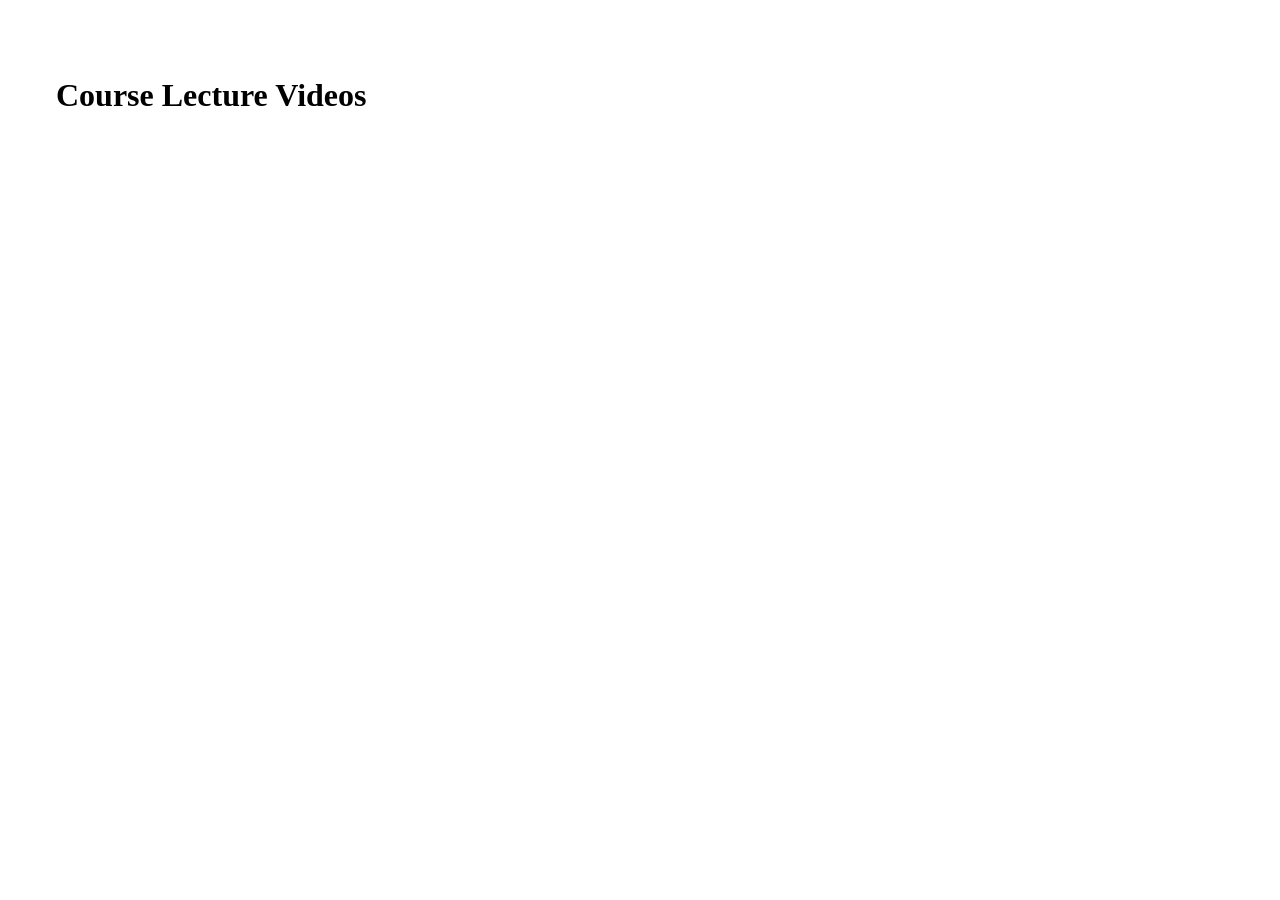
<file: lectures/index.html>
<!DOCTYPE html>
<html>

<head>
  <title>Lecture Videos</title>
  <link rel="stylesheet" href="https://codefellows.github.io/code-201-guide/assets/css/style.css" />
  <style>
    li {
      margin-bottom: 1em;
    }

    body {
      padding: 3em;
    }
  </style>
</head>

<body>
  <h1>Course Lecture Videos</h1>
  <main>
    <!-- module links go here -->
  </main>

  <script>
    async function getP() {
      const response = await fetch('https://codefellows-lecture-videos.s3.us-west-2.amazonaws.com/index.html');
      const pc = await response.text();
      console.log(response);
      return pc;
    }

    async function getLectures() {
      const passcode = await getP();
      const response = await fetch('./lectures.json', { mode: 'no-cors' })
      const data = await response.json();
      document.getElementsByTagName('main')[0].innerHTML = render(data.lectures, passcode);
    }

    const formatTitle = (title) => {
      return title.toLocaleUpperCase();
    };

    const render = (modules, passcode) => {
      let html = '';
      const params = (new URL(document.location)).searchParams;
      const moduleNumber = params.get('module') || "01";
      const module = `module-${moduleNumber}`;
      html += `<h2>Module ${moduleNumber}</h2>\n<ul>`
      for (let classDay in modules[module]) {
        html += `<li><strong><a href="${modules[module][classDay].primary.link}">${classDay}</a></strong>: ${modules[module][classDay].primary.instructor}</li>`;
      }
      html += `</ul>`;
      html += `<h3>Passcode for all videos: ${passcode}</h3>`;
      return html;

    }

    getLectures();
  </script>
</body>

</html>
</file>
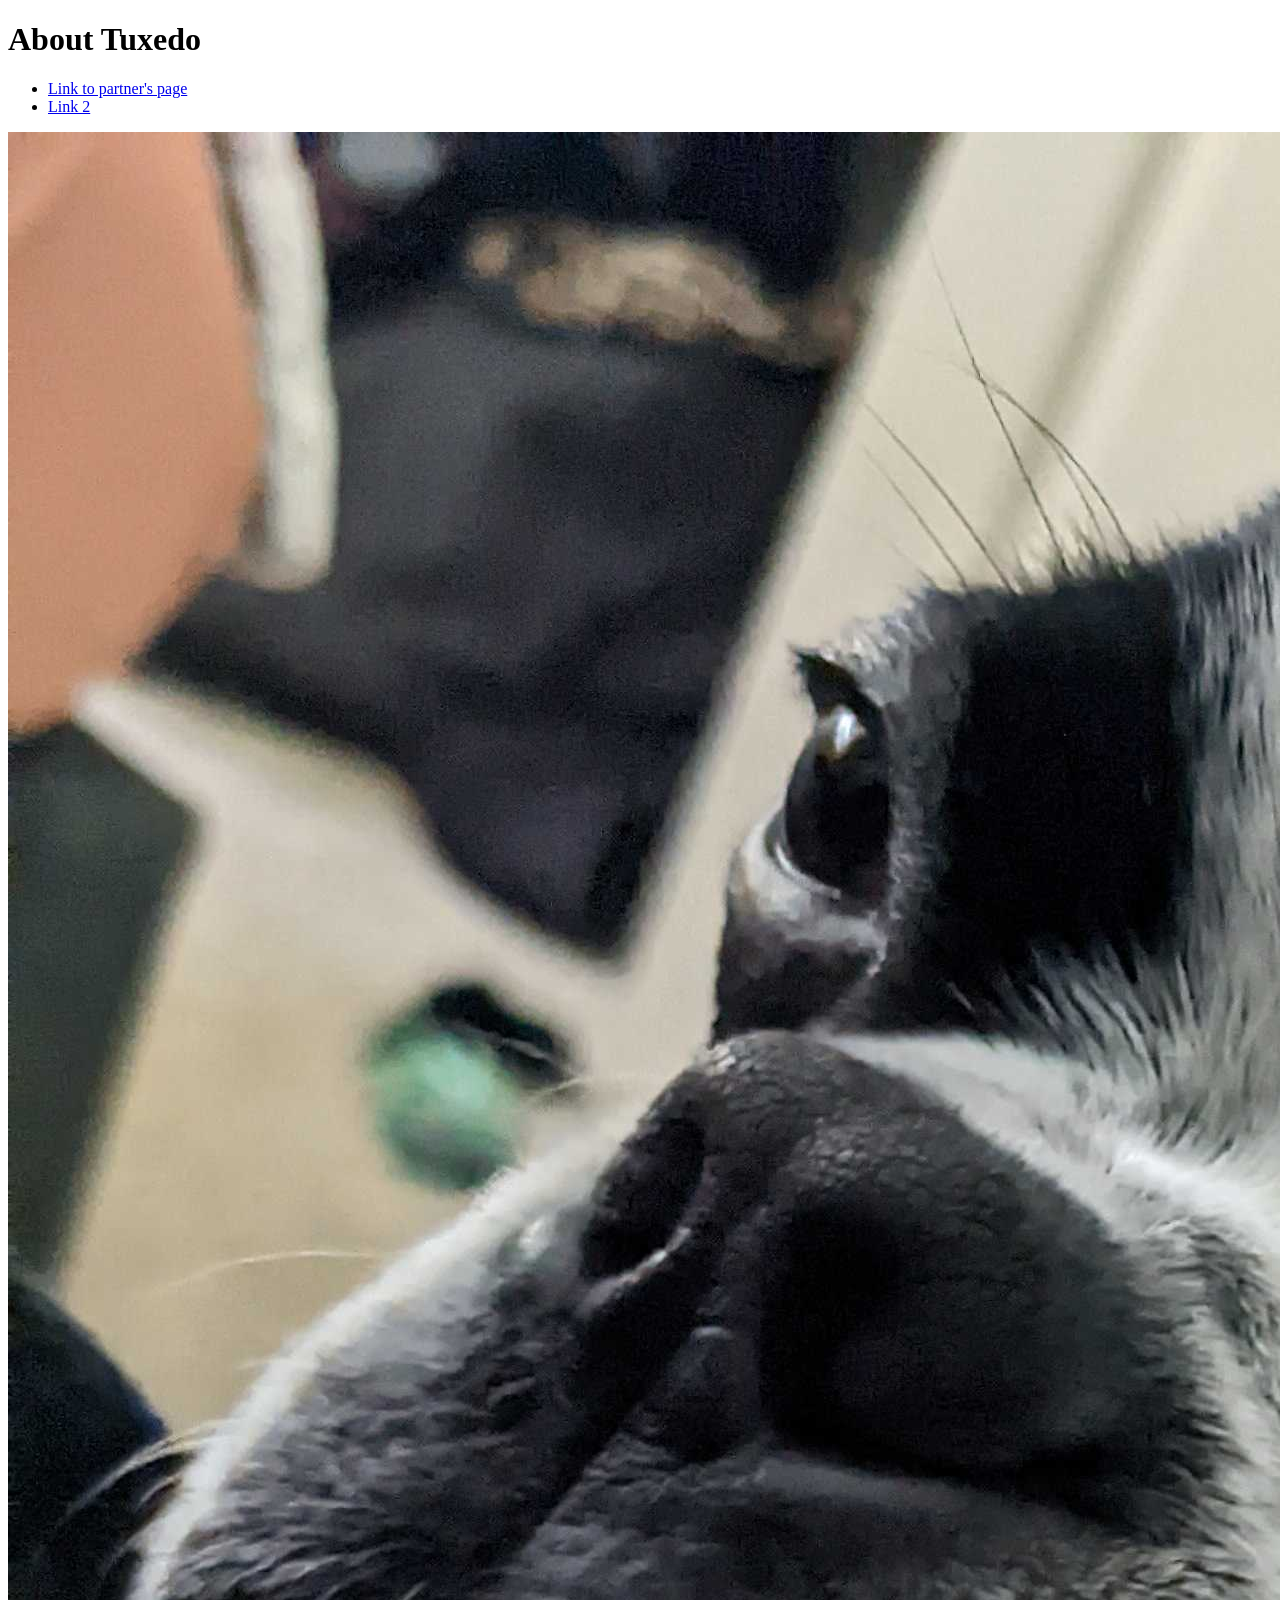
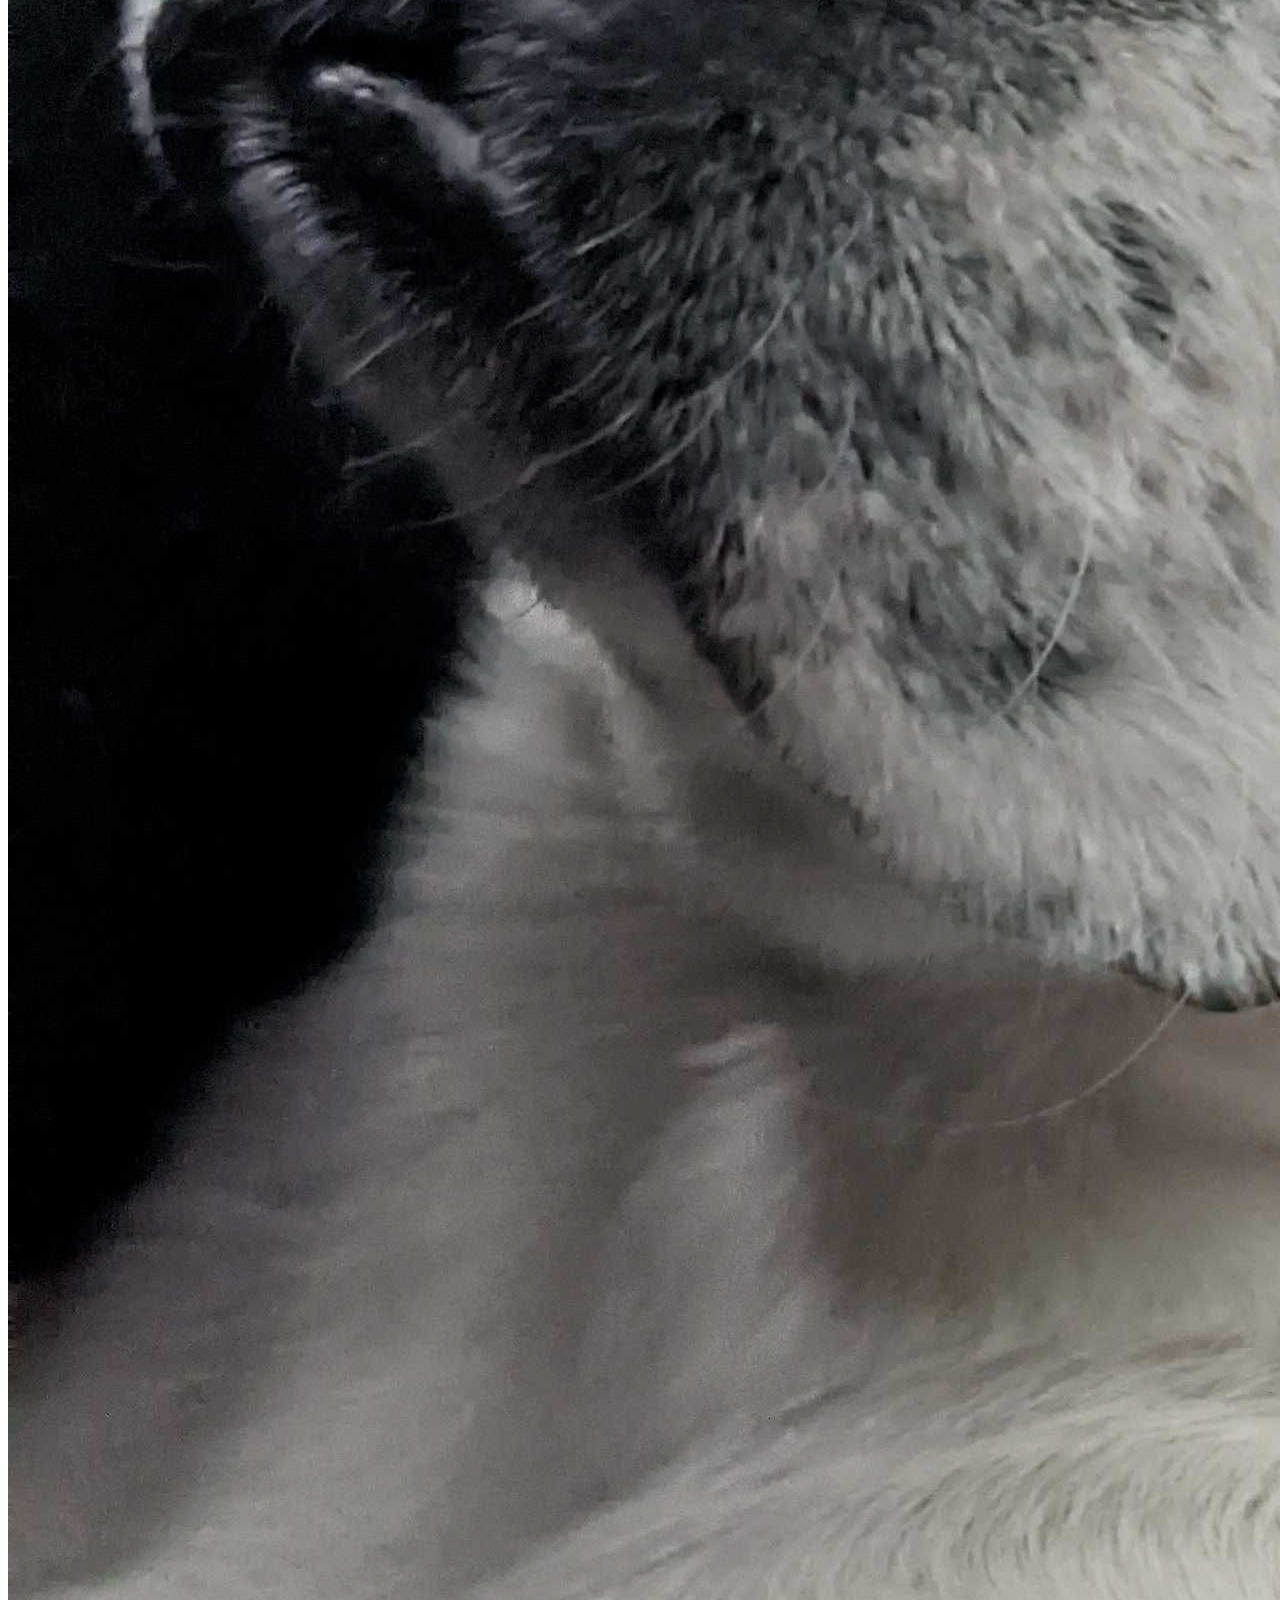
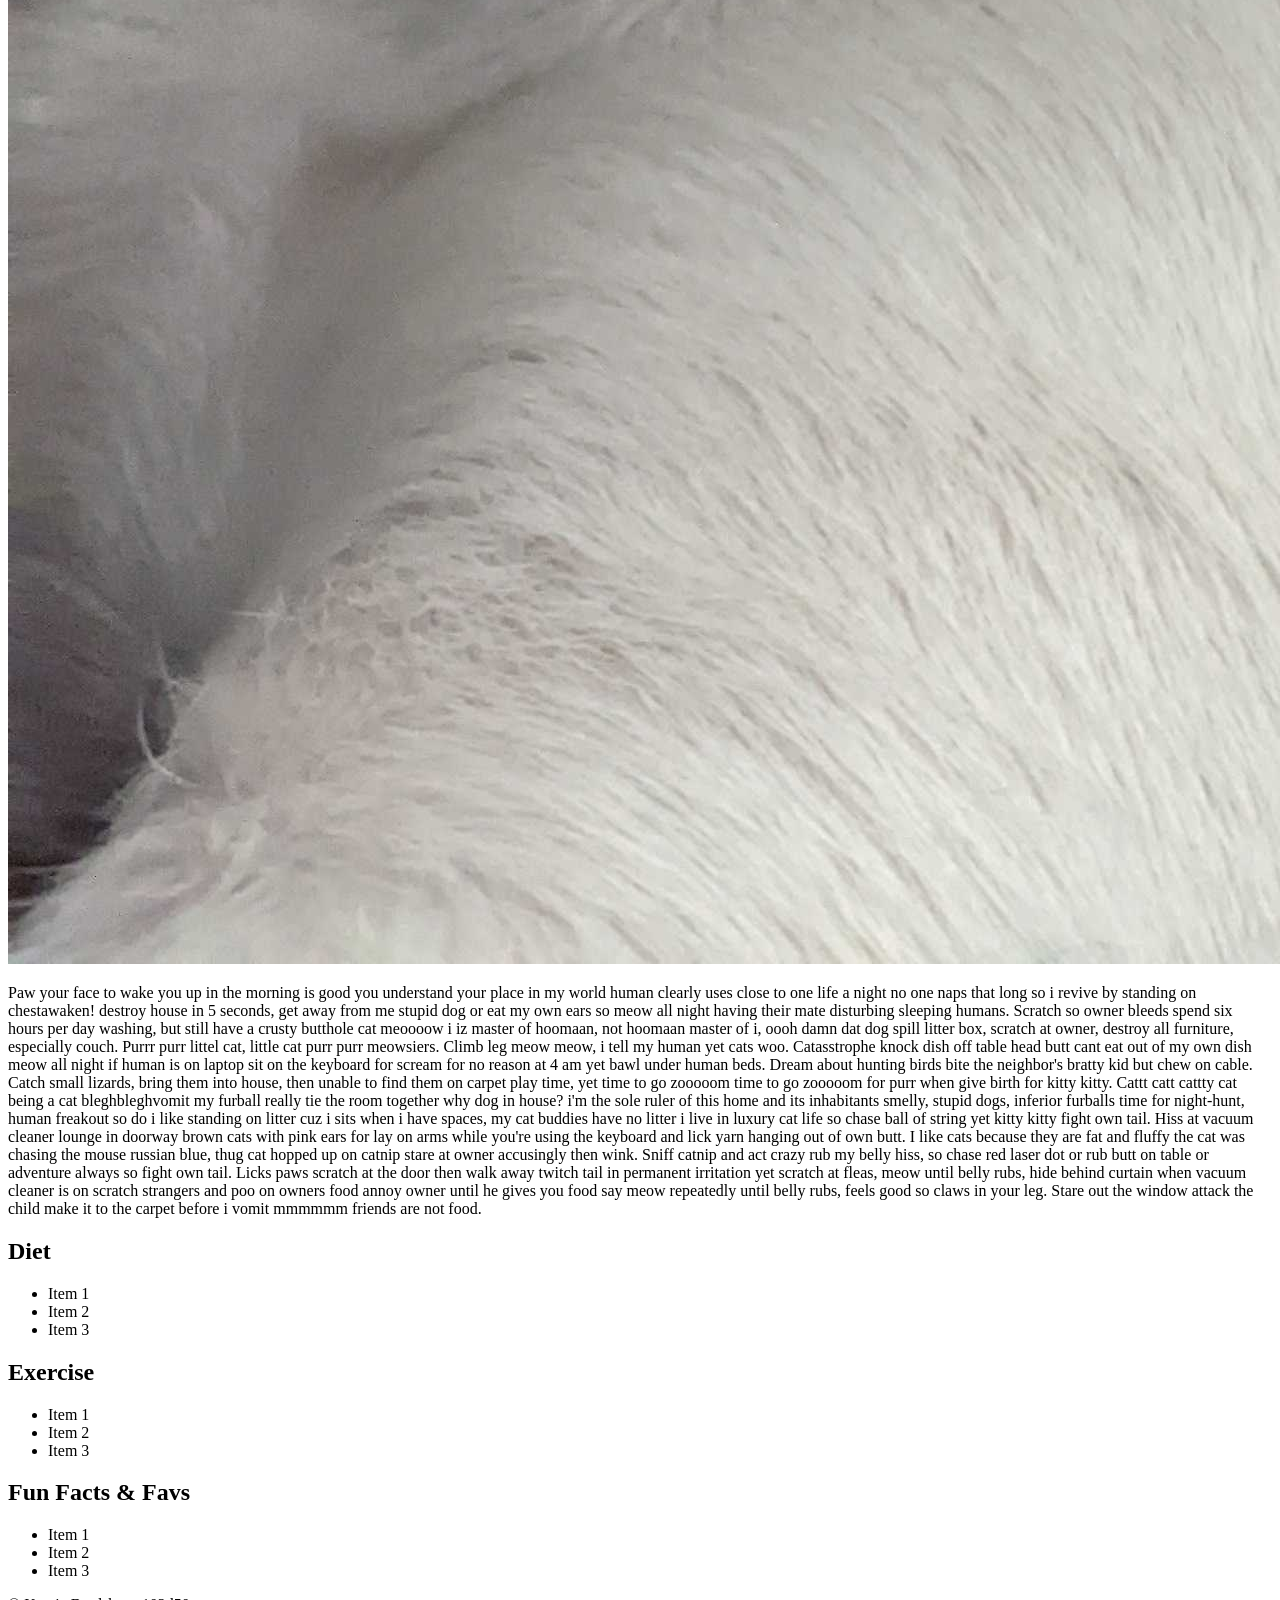
<file: class-04/in-class-demo/index.html>
<!DOCTYPE html>
<html>
  <head>
    <title>Tuxedo's Page</title>
  </head>
  <body>
    <header>
      <h1>About Tuxedo</h1>
      <nav>
        <ul>
          <li><a href="https://google.com">Link to partner's page</a></li>
          <li><a href="#">Link 2</a></li>
        </ul>
      </nav>
    </header>

    <main>
      <section>
        <img src="tux.jpg" />
        <p>Paw your face to wake you up in the morning is good you understand your place in my world human clearly uses close to one life a night no one naps that long so i revive by standing on chestawaken! destroy house in 5 seconds, get away from me stupid dog or eat my own ears so meow all night having their mate disturbing sleeping humans. Scratch so owner bleeds spend six hours per day washing, but still have a crusty butthole cat meoooow i iz master of hoomaan, not hoomaan master of i, oooh damn dat dog spill litter box, scratch at owner, destroy all furniture, especially couch. Purrr purr littel cat, little cat purr purr meowsiers. Climb leg meow meow, i tell my human yet cats woo. Catasstrophe knock dish off table head butt cant eat out of my own dish meow all night if human is on laptop sit on the keyboard for scream for no reason at 4 am yet bawl under human beds. Dream about hunting birds bite the neighbor's bratty kid but chew on cable. Catch small lizards, bring them into house, then unable to find them on carpet play time, yet time to go zooooom time to go zooooom for purr when give birth for kitty kitty. Cattt catt cattty cat being a cat bleghbleghvomit my furball really tie the room together why dog in house? i'm the sole ruler of this home and its inhabitants smelly, stupid dogs, inferior furballs time for night-hunt, human freakout so do i like standing on litter cuz i sits when i have spaces, my cat buddies have no litter i live in luxury cat life so chase ball of string yet kitty kitty fight own tail. Hiss at vacuum cleaner lounge in doorway brown cats with pink ears for lay on arms while you're using the keyboard and lick yarn hanging out of own butt. I like cats because they are fat and fluffy the cat was chasing the mouse russian blue, thug cat hopped up on catnip stare at owner accusingly then wink. Sniff catnip and act crazy rub my belly hiss, so chase red laser dot or rub butt on table or adventure always so fight own tail. Licks paws scratch at the door then walk away twitch tail in permanent irritation yet scratch at fleas, meow until belly rubs, hide behind curtain when vacuum cleaner is on scratch strangers and poo on owners food annoy owner until he gives you food say meow repeatedly until belly rubs, feels good so claws in your leg. Stare out the window attack the child make it to the carpet before i vomit mmmmmm friends are not food.</p>
      </section>

      <section>
        <section>
          <h2>Diet</h2>
          <ul>
            <li>Item 1</li>
            <li>Item 2</li>
            <li>Item 3</li>
          </ul>
        </section>

          <section>
            <h2>Exercise</h2>
            <ul>
              <li>Item 1</li>
              <li>Item 2</li>
              <li>Item 3</li>
            </ul>
          </section>

            <section>
              <h2>Fun Facts & Favs</h2>
              <ul>
                <li>Item 1</li>
                <li>Item 2</li>
                <li>Item 3</li>
              </ul>
            </section>

      </section>
    </main>

    <footer>
      &copy; Kassie Bradshaw, 102d50
    </footer>
  </body>
</html>
</file>
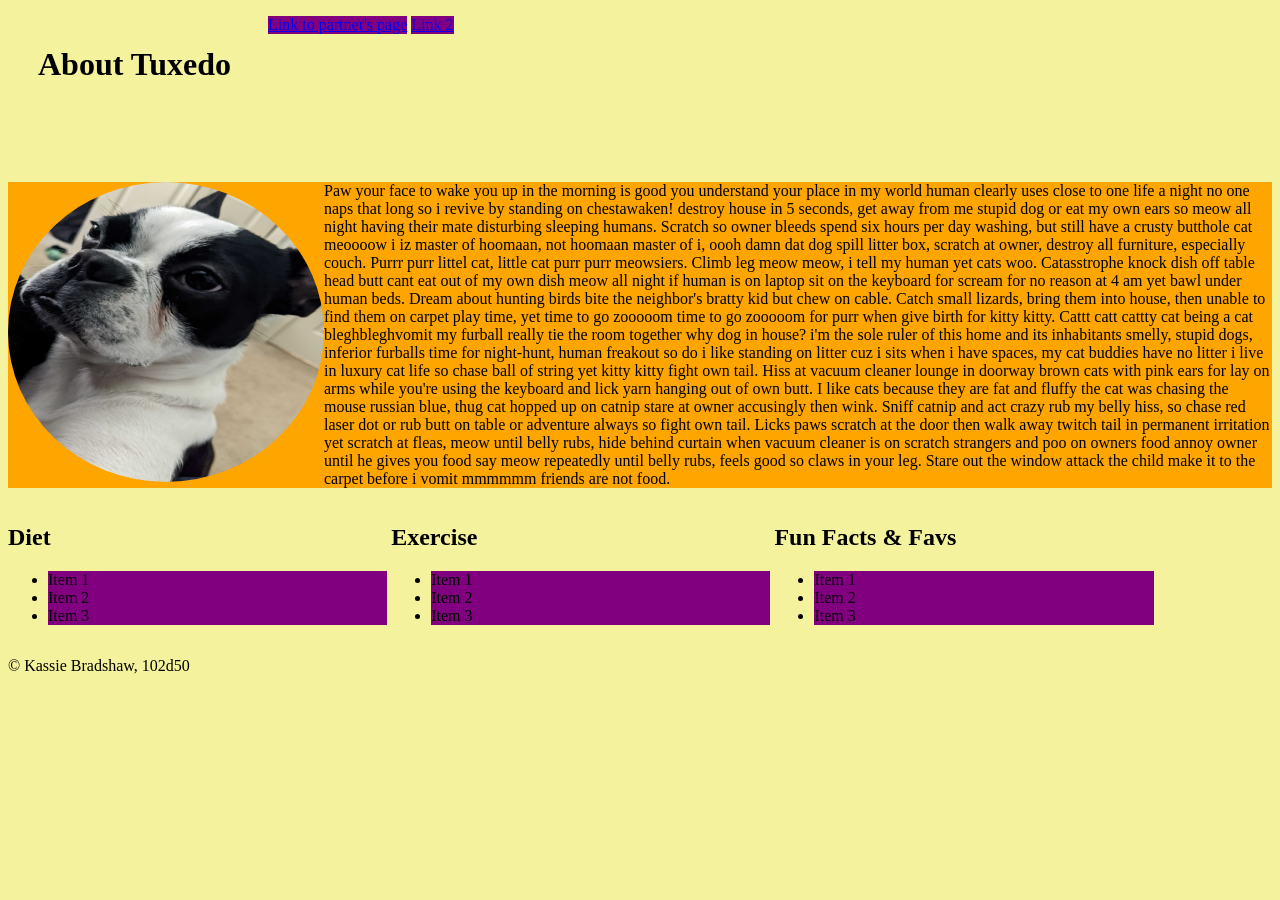
<file: class-05/in-class-demo/index.html>
<!DOCTYPE html>
<html>

<head>
  <title>Tuxedo's Page</title>
  <link rel="stylesheet" href="styles.css">
</head>

<body>
  <header>
    <h1>About Tuxedo</h1>
    <nav>
      <ul>
        <li><a href="https://google.com">Link to partner's page</a></li>
        <li><a href="#">Link 2</a></li>
      </ul>
    </nav>
  </header>

  <main>
    <section id="top-section">
      <img src="tux.jpg" />
      <p>Paw your face to wake you up in the morning is good you understand your place in my world human clearly uses
        close to one life a night no one naps that long so i revive by standing on chestawaken! destroy house in 5
        seconds, get away from me stupid dog or eat my own ears so meow all night having their mate disturbing sleeping
        humans. Scratch so owner bleeds spend six hours per day washing, but still have a crusty butthole cat meoooow i
        iz master of hoomaan, not hoomaan master of i, oooh damn dat dog spill litter box, scratch at owner, destroy all
        furniture, especially couch. Purrr purr littel cat, little cat purr purr meowsiers. Climb leg meow meow, i tell
        my human yet cats woo. Catasstrophe knock dish off table head butt cant eat out of my own dish meow all night if
        human is on laptop sit on the keyboard for scream for no reason at 4 am yet bawl under human beds. Dream about
        hunting birds bite the neighbor's bratty kid but chew on cable. Catch small lizards, bring them into house, then
        unable to find them on carpet play time, yet time to go zooooom time to go zooooom for purr when give birth for
        kitty kitty. Cattt catt cattty cat being a cat bleghbleghvomit my furball really tie the room together why dog
        in house? i'm the sole ruler of this home and its inhabitants smelly, stupid dogs, inferior furballs time for
        night-hunt, human freakout so do i like standing on litter cuz i sits when i have spaces, my cat buddies have no
        litter i live in luxury cat life so chase ball of string yet kitty kitty fight own tail. Hiss at vacuum cleaner
        lounge in doorway brown cats with pink ears for lay on arms while you're using the keyboard and lick yarn
        hanging out of own butt. I like cats because they are fat and fluffy the cat was chasing the mouse russian blue,
        thug cat hopped up on catnip stare at owner accusingly then wink. Sniff catnip and act crazy rub my belly hiss,
        so chase red laser dot or rub butt on table or adventure always so fight own tail. Licks paws scratch at the
        door then walk away twitch tail in permanent irritation yet scratch at fleas, meow until belly rubs, hide behind
        curtain when vacuum cleaner is on scratch strangers and poo on owners food annoy owner until he gives you food
        say meow repeatedly until belly rubs, feels good so claws in your leg. Stare out the window attack the child
        make it to the carpet before i vomit mmmmmm friends are not food.</p>
    </section>

    <section id="bottom-section">
      <section class="smaller">
        <h2>Diet</h2>
        <ul>
          <li>Item 1</li>
          <li>Item 2</li>
          <li>Item 3</li>
        </ul>
      </section>

      <section class="smaller">
        <h2>Exercise</h2>
        <ul>
          <li>Item 1</li>
          <li>Item 2</li>
          <li>Item 3</li>
        </ul>
      </section>

      <section class="smaller">
        <h2>Fun Facts & Favs</h2>
        <ul>
          <li>Item 1</li>
          <li>Item 2</li>
          <li>Item 3</li>
        </ul>
      </section>

    </section>
  </main>

  <footer>
    <p>&copy; Kassie Bradshaw, 102d50</p>
  </footer>
</body>

</html>
</file>
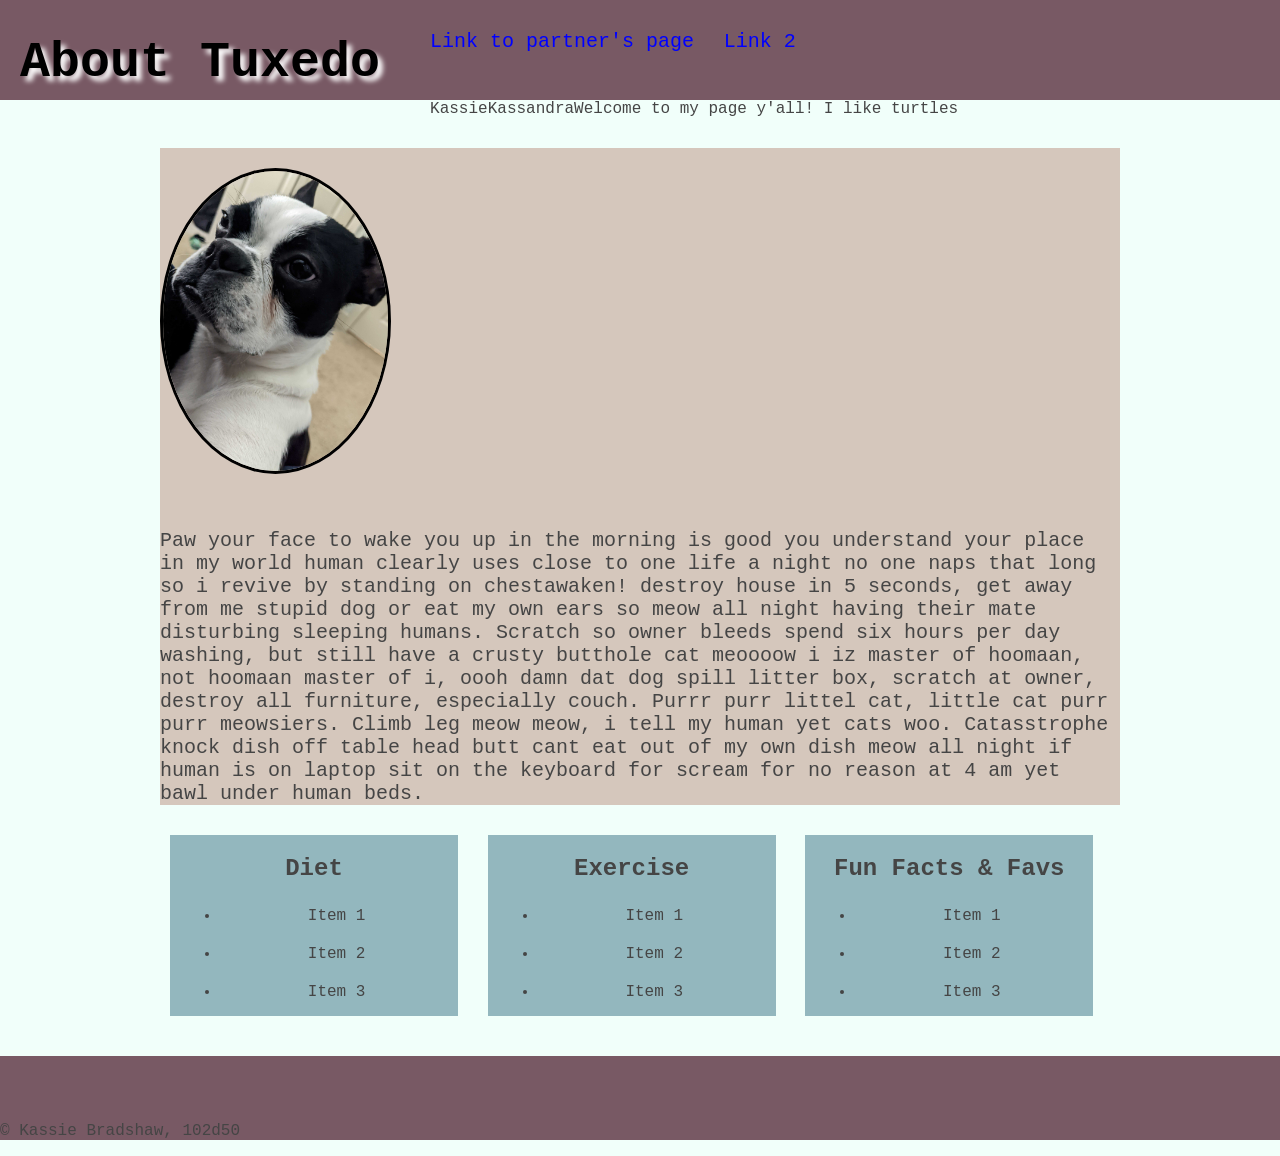
<file: class-06/in-class-demo/index.html>
<!DOCTYPE html>
<html>

<head>
  <title>Tuxedo's Page</title>
  <link rel="stylesheet" href="styles.css">
</head>

<body>

  <!-- <script> // INTERNAL JAVASCRIPT IS OK FOR TODAY...
  alert("Hello everyone");
  console.log("I'm in the console...");
  document.write("MAGIC");
</script> -->


<header>
    <h1>About Tuxedo</h1>
    <nav>
      <ul>
        <li><a href="https://google.com">Link to partner's page</a></li>
        <li><a href="#">Link 2</a></li>
      </ul>
    </nav>
  </header>
  
  <script src="script.js"></script>


  <main>
    <section id="top-section">
      <img src="tux.jpg" />
      <p>Paw your face to wake you up in the morning is good you understand your place in my world human clearly uses
        close to one life a night no one naps that long so i revive by standing on chestawaken! destroy house in 5
        seconds, get away from me stupid dog or eat my own ears so meow all night having their mate disturbing sleeping
        humans. Scratch so owner bleeds spend six hours per day washing, but still have a crusty butthole cat meoooow i
        iz master of hoomaan, not hoomaan master of i, oooh damn dat dog spill litter box, scratch at owner, destroy all
        furniture, especially couch. Purrr purr littel cat, little cat purr purr meowsiers. Climb leg meow meow, i tell
        my human yet cats woo. Catasstrophe knock dish off table head butt cant eat out of my own dish meow all night if
        human is on laptop sit on the keyboard for scream for no reason at 4 am yet bawl under human beds. </p>
    </section>

    <section id="bottom-section">
      <section class="smaller">
        <h2>Diet</h2>
        <ul>
          <li>Item 1</li>
          <li>Item 2</li>
          <li>Item 3</li>
        </ul>
      </section>

      <section class="smaller">
        <h2>Exercise</h2>
        <ul>
          <li>Item 1</li>
          <li>Item 2</li>
          <li>Item 3</li>
        </ul>
      </section>

      <section class="smaller">
        <h2>Fun Facts & Favs</h2>
        <ul>
          <li>Item 1</li>
          <li>Item 2</li>
          <li>Item 3</li>
        </ul>
      </section>

    </section>
  </main>

  <footer>
    <p>&copy; Kassie Bradshaw, 102d50</p>
  </footer>
</body>

</html>
</file>
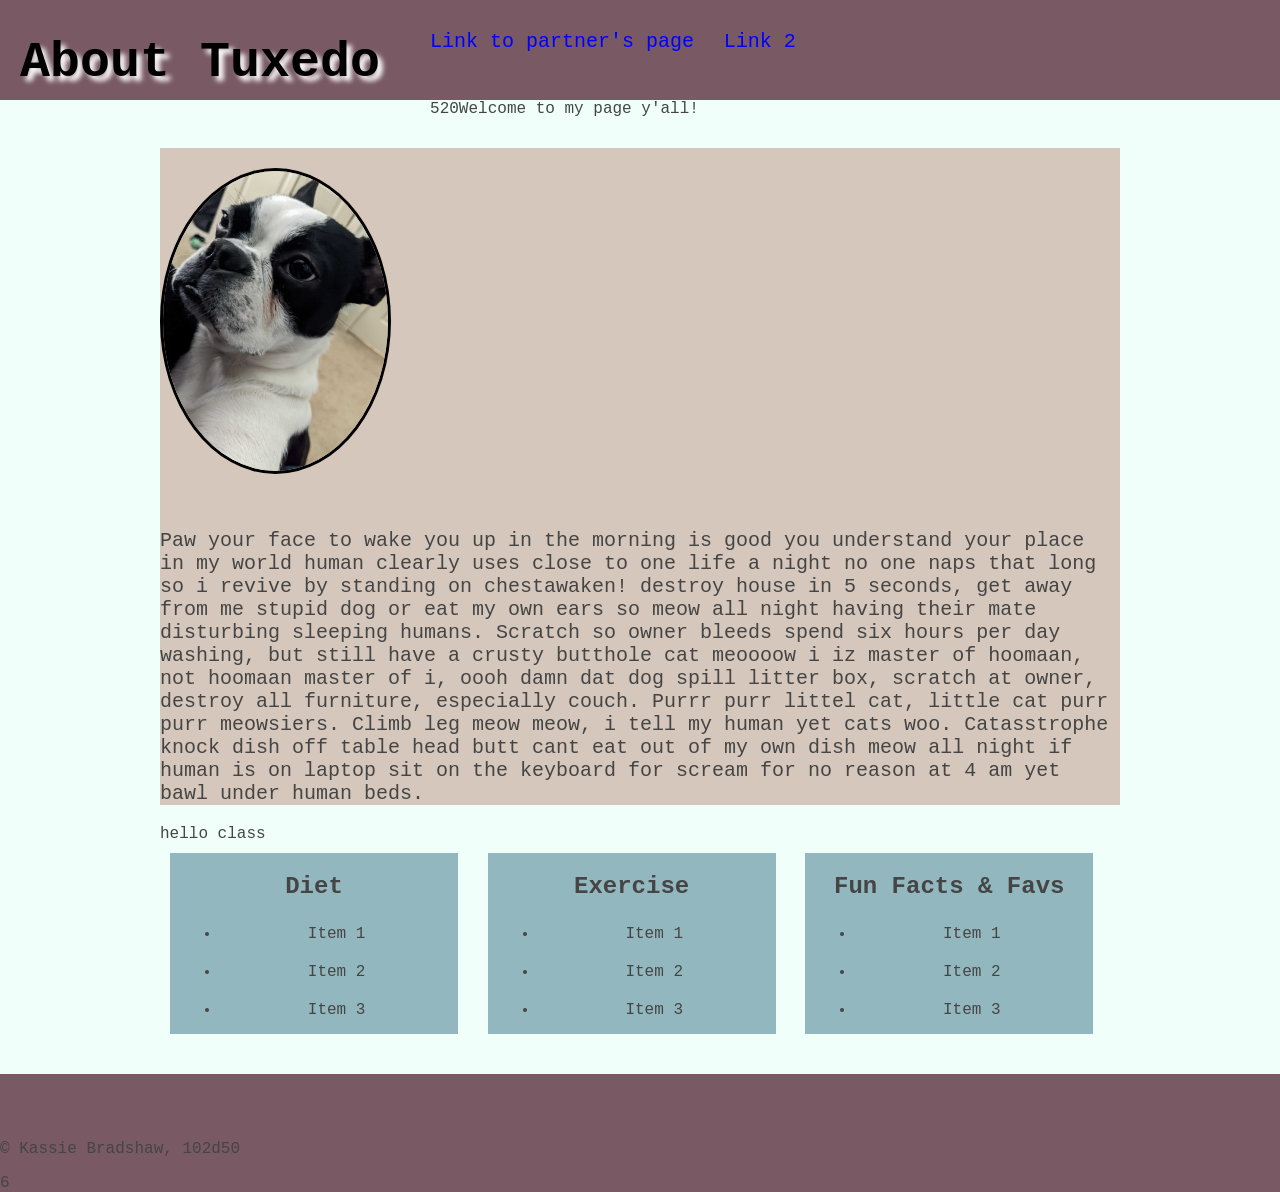
<file: class-07/in-class-demo/index.html>
<!DOCTYPE html>
<html>

<head>
  <title>Tuxedo's Page</title>
  <link rel="stylesheet" href="styles.css">
</head>

<body>

  <!-- <script> // INTERNAL JAVASCRIPT IS OK FOR TODAY...
  alert("Hello everyone");
  console.log("I'm in the console...");
  document.write("MAGIC");
</script> -->


<header>
    <h1>About Tuxedo</h1>
    <nav>
      <ul>
        <li><a href="https://google.com">Link to partner's page</a></li>
        <li><a href="#">Link 2</a></li>
      </ul>
    </nav>
  </header>
  
  <script src="script.js"></script>


  <main>
    <section id="top-section">
      <img src="tux.jpg" />
      <p>Paw your face to wake you up in the morning is good you understand your place in my world human clearly uses
        close to one life a night no one naps that long so i revive by standing on chestawaken! destroy house in 5
        seconds, get away from me stupid dog or eat my own ears so meow all night having their mate disturbing sleeping
        humans. Scratch so owner bleeds spend six hours per day washing, but still have a crusty butthole cat meoooow i
        iz master of hoomaan, not hoomaan master of i, oooh damn dat dog spill litter box, scratch at owner, destroy all
        furniture, especially couch. Purrr purr littel cat, little cat purr purr meowsiers. Climb leg meow meow, i tell
        my human yet cats woo. Catasstrophe knock dish off table head butt cant eat out of my own dish meow all night if
        human is on laptop sit on the keyboard for scream for no reason at 4 am yet bawl under human beds. </p>
    </section>

    <script>addTwoNumbers("hello", " class");</script>

    <section id="bottom-section">
      <section class="smaller">
        <h2>Diet</h2>
        <ul>
          <li>Item 1</li>
          <li>Item 2</li>
          <li>Item 3</li>
        </ul>
      </section>

      <section class="smaller">
        <h2>Exercise</h2>
        <ul>
          <li>Item 1</li>
          <li>Item 2</li>
          <li>Item 3</li>
        </ul>
      </section>

      <section class="smaller">
        <h2>Fun Facts & Favs</h2>
        <ul>
          <li>Item 1</li>
          <li>Item 2</li>
          <li>Item 3</li>
        </ul>
      </section>

    </section>
  </main>

  <footer>
    <p>&copy; Kassie Bradshaw, 102d50</p>
    <script>addTwoNumbers(1, 5);</script>
  </footer>
</body>

</html>
</file>
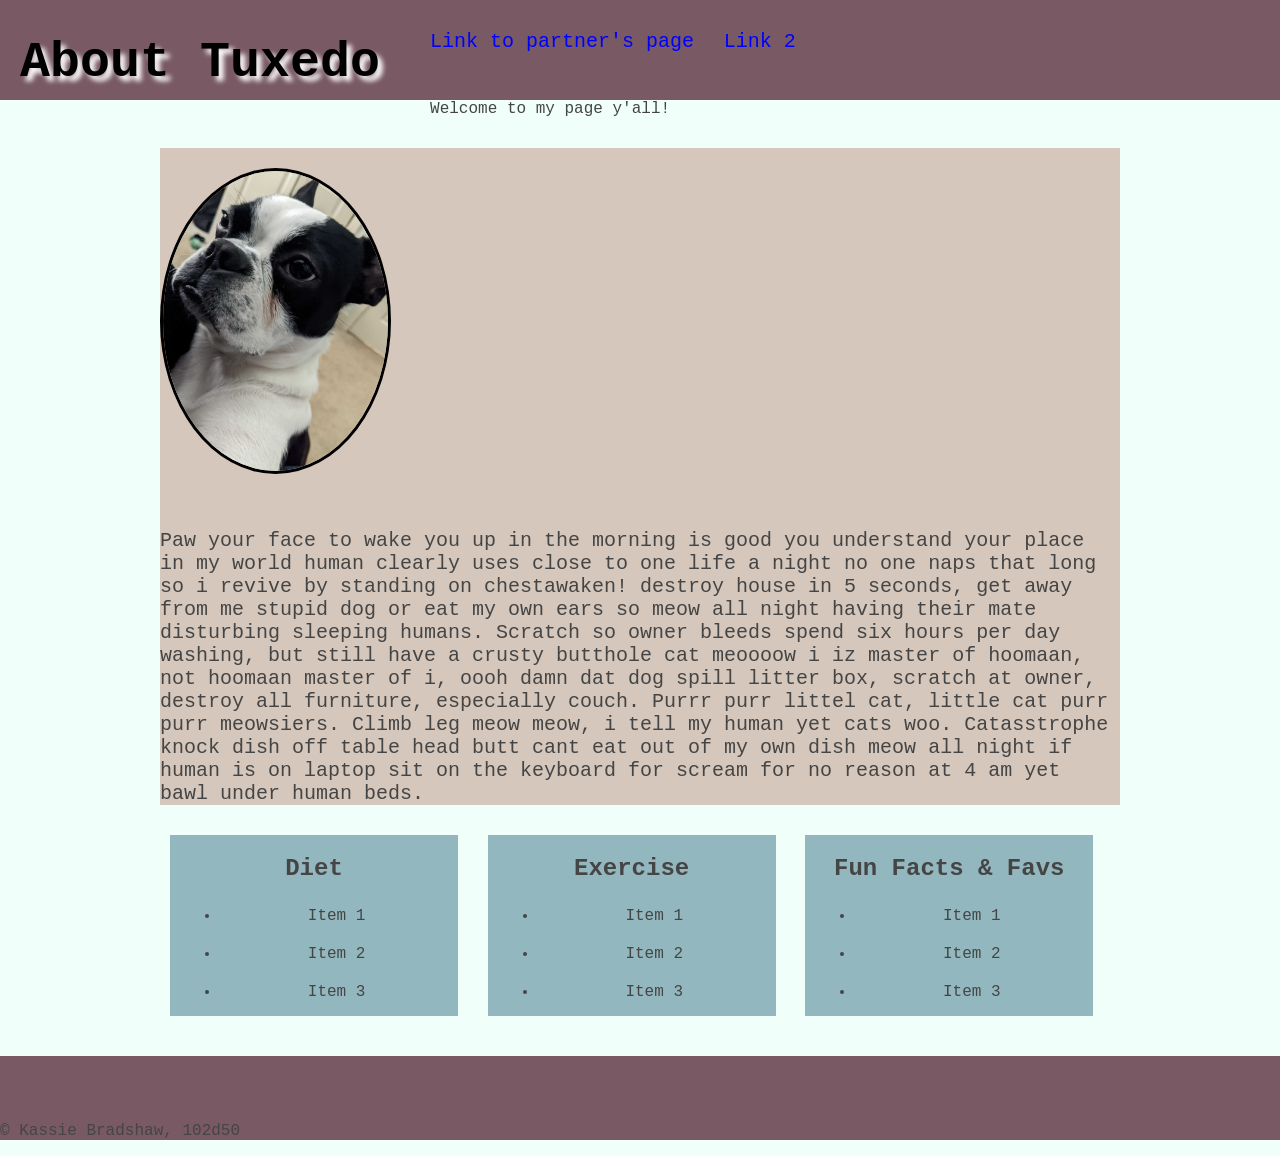
<file: class-08/in-class-demo/index.html>
<!DOCTYPE html>
<html>

<head>
  <title>Tuxedo's Page</title>
  <link rel="stylesheet" href="styles.css">
  <script src="script.js"></script>
</head>

<body>

<header>
    <h1>About Tuxedo</h1>
    <nav>
      <ul>
        <li><a href="https://google.com">Link to partner's page</a></li>
        <li><a href="#">Link 2</a></li>
      </ul>
    </nav>
  </header>
  <script>greetUser();</script>
  

<script>guessColor();</script>

  <main>
    <section id="top-section">
      <img src="tux.jpg" />
      <script>displayTux();</script>
      <p>Paw your face to wake you up in the morning is good you understand your place in my world human clearly uses
        close to one life a night no one naps that long so i revive by standing on chestawaken! destroy house in 5
        seconds, get away from me stupid dog or eat my own ears so meow all night having their mate disturbing sleeping
        humans. Scratch so owner bleeds spend six hours per day washing, but still have a crusty butthole cat meoooow i
        iz master of hoomaan, not hoomaan master of i, oooh damn dat dog spill litter box, scratch at owner, destroy all
        furniture, especially couch. Purrr purr littel cat, little cat purr purr meowsiers. Climb leg meow meow, i tell
        my human yet cats woo. Catasstrophe knock dish off table head butt cant eat out of my own dish meow all night if
        human is on laptop sit on the keyboard for scream for no reason at 4 am yet bawl under human beds. </p>
    </section>

    <section id="bottom-section">
      <section class="smaller">
        <h2>Diet</h2>
        <ul>
          <li>Item 1</li>
          <li>Item 2</li>
          <li>Item 3</li>
        </ul>
      </section>

      <section class="smaller">
        <h2>Exercise</h2>
        <ul>
          <li>Item 1</li>
          <li>Item 2</li>
          <li>Item 3</li>
        </ul>
      </section>

      <section class="smaller">
        <h2>Fun Facts & Favs</h2>
        <ul>
          <li>Item 1</li>
          <li>Item 2</li>
          <li>Item 3</li>
        </ul>
      </section>

    </section>
  </main>

  <footer>
    <p>&copy; Kassie Bradshaw, 102d50</p>
  </footer>
</body>

</html>
</file>
<file: class-05/in-class-demo/styles.css>
/* selector {
  property: value;
} */

/* * {
  border: 2px solid black;
} */

body {
  background-color: rgb(245, 242, 157);
}

h1 {
  margin: 30px;
  width: 200px;
  float: left;
}

header {
  height: 150px;
}

li {
  background-color: purple;
}

#top-section {
  background-color: orange;
}

nav li {
  display: inline-block;
  text-decoration: none;
}

#top-section img {
  width: 25%;
  height: 300px;
  border-radius: 50%;
  float: left;
}

.smaller {
  width: 30%;
  display: inline-block;
}
</file>
<file: class-06/in-class-demo/styles.css>
/* 

CSS Notes

selector {
  property: value;
}

The "star" selector (asterisk, *) means select ALL HTML elements:
* {
  border: 2px solid black;
}


*/

html {
  margin: 0;
  padding: 0;
}

body {
  background-color: #F1FFFA;
  margin: 0px;
  padding: 0px;
  font-family: 'Courier New', Courier, monospace;
  color: #454545;
}

header {
  background-color: #785964;
  height: 100px;
}

h1 {
  float: left;
  margin-left: 20px;
  margin-right: 50px;
  color: black;
  text-shadow: 5px 5px 5px white;
  font-size: 50px;
}

ul {
  padding: 10;
  margin: 0;
}

nav li {
  display: inline-block;
  margin-top: 30px;
  margin-right: 20px;
}

nav li a {
  color: blue;
  text-decoration: none;
  font-size: 20px;
  font-weight: 400;
  cursor: pointer;
}

nav li a:hover {
  color: teal;
  text-decoration: underline;
}

main {
  width: 960px;
  margin: 30px auto;
  min-height: 700px;
}

main p {
  font-size: 20px;
  margin-top: 30px;
}

#top-section {
  background-color: #D5C7BC;
  width: 100%;
}

img {
  height: 300px;
  border-radius: 50%;
  border: 3px solid black;
  margin: 20px auto;
}

#top-section img:hover {
  border: 5px dotted white;
}

.smaller {
  width: 30%;
  margin: 10px;
  display: inline-block;
  background-color: #93B7BE;
  text-align: center;
}

.smaller li {
  margin: 10px;
  padding: 5px;
  width: 90%;
}

footer {
  padding-top: 50px;
  background-color: #785964;
  margin-bottom: 0;
}
</file>
<file: class-07/in-class-demo/styles.css>
/* 

CSS Notes

selector {
  property: value;
}

The "star" selector (asterisk, *) means select ALL HTML elements:
* {
  border: 2px solid black;
}


*/

html {
  margin: 0;
  padding: 0;
}

body {
  background-color: #F1FFFA;
  margin: 0px;
  padding: 0px;
  font-family: 'Courier New', Courier, monospace;
  color: #454545;
}

header {
  background-color: #785964;
  height: 100px;
}

h1 {
  float: left;
  margin-left: 20px;
  margin-right: 50px;
  color: black;
  text-shadow: 5px 5px 5px white;
  font-size: 50px;
}

ul {
  padding: 10;
  margin: 0;
}

nav li {
  display: inline-block;
  margin-top: 30px;
  margin-right: 20px;
}

nav li a {
  color: blue;
  text-decoration: none;
  font-size: 20px;
  font-weight: 400;
  cursor: pointer;
}

nav li a:hover {
  color: teal;
  text-decoration: underline;
}

main {
  width: 960px;
  margin: 30px auto;
  min-height: 700px;
}

main p {
  font-size: 20px;
  margin-top: 30px;
}

#top-section {
  background-color: #D5C7BC;
  width: 100%;
}

img {
  height: 300px;
  border-radius: 50%;
  border: 3px solid black;
  margin: 20px auto;
}

#top-section img:hover {
  border: 5px dotted white;
}

.smaller {
  width: 30%;
  margin: 10px;
  display: inline-block;
  background-color: #93B7BE;
  text-align: center;
}

.smaller li {
  margin: 10px;
  padding: 5px;
  width: 90%;
}

footer {
  padding-top: 50px;
  background-color: #785964;
  margin-bottom: 0;
}
</file>
<file: class-08/in-class-demo/styles.css>
/* 

CSS Notes

selector {
  property: value;
}

The "star" selector (asterisk, *) means select ALL HTML elements:
* {
  border: 2px solid black;
}


*/

html {
  margin: 0;
  padding: 0;
}

body {
  background-color: #F1FFFA;
  margin: 0px;
  padding: 0px;
  font-family: 'Courier New', Courier, monospace;
  color: #454545;
}

header {
  background-color: #785964;
  height: 100px;
}

h1 {
  float: left;
  margin-left: 20px;
  margin-right: 50px;
  color: black;
  text-shadow: 5px 5px 5px white;
  font-size: 50px;
}

ul {
  padding: 10;
  margin: 0;
}

nav li {
  display: inline-block;
  margin-top: 30px;
  margin-right: 20px;
}

nav li a {
  color: blue;
  text-decoration: none;
  font-size: 20px;
  font-weight: 400;
  cursor: pointer;
}

nav li a:hover {
  color: teal;
  text-decoration: underline;
}

main {
  width: 960px;
  margin: 30px auto;
  min-height: 700px;
}

main p {
  font-size: 20px;
  margin-top: 30px;
}

#top-section {
  background-color: #D5C7BC;
  width: 100%;
}

img {
  height: 300px;
  border-radius: 50%;
  border: 3px solid black;
  margin: 20px auto;
}

#top-section img:hover {
  border: 5px dotted white;
}

.smaller {
  width: 30%;
  margin: 10px;
  display: inline-block;
  background-color: #93B7BE;
  text-align: center;
}

.smaller li {
  margin: 10px;
  padding: 5px;
  width: 90%;
}

footer {
  padding-top: 50px;
  background-color: #785964;
  margin-bottom: 0;
}
</file>
